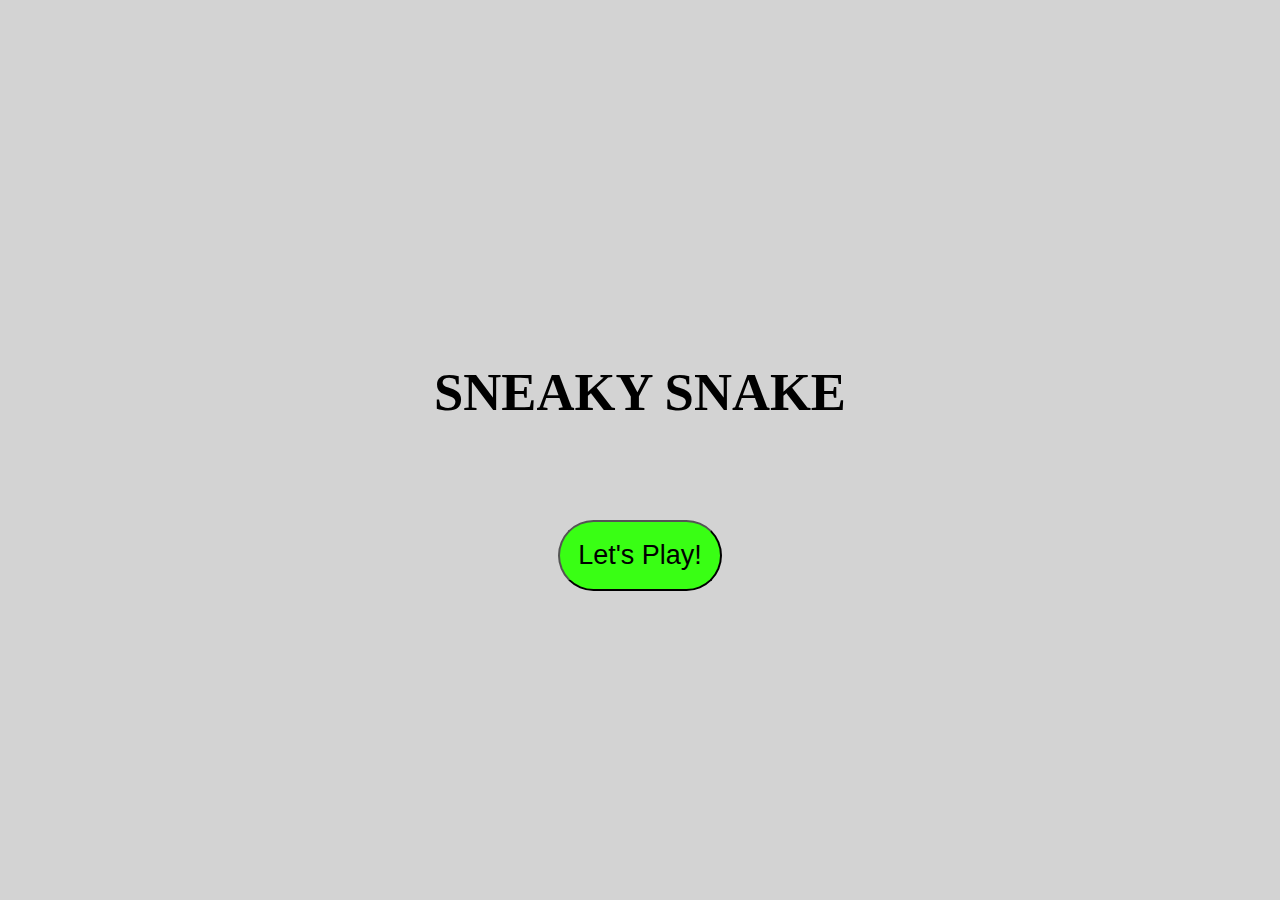
<file: index.html>
<!DOCTYPE html>
<html lang="en">
<head>
  <meta charset="UTF-8">
  <meta http-equiv="X-UA-Compatible" content="IE=edge">
  <meta name="viewport" content="width=device-width, initial-scale=1.0">
  <title>SNEAKY SNAKE</title>
  <link rel="stylesheet" href="style.css">

</head>


<body>
     
  
  <div id="start-screen" class = "screen" style = "display:flex";>
    <h3>SNEAKY SNAKE</h3>
      <button onclick="startGame()"> Let's Play! </button>
  </div>
 
 <!---Grid cells will be added here--->
 <canvas id="grid"  style = "display: none;">
  <header>SNEAKY SNAKE</header>
 </canvas>

 <div id="game-over-screen" class = "screen" style = "display: none">
  
   <h3> Uh No. Better Luck Next Time...</h3 style = " display: none">
   <button onclick="resetGame()" class = "center"> Restart </button>
 </div>

  <script src="script.js"></script>
</body>

</html>
</file>
<file: style.css>
body {
    height: 100vh;
    margin: 0;
    display: flex;
    flex-direction: column;
    justify-content: center;
    align-items: center;
    font-family: 'Lora', serif;
    background-color: lightgray;

}



#grid {
  border: black;
  border-color: black;
}



button {
  margin-top: 5vmin;
  padding: 2vmin;
  font-size: 3vmin;
  border-radius: 4vmin;
  border: .1vmin soild lightsteelblue;
  background-color: #39FF14;

}

.screen {
  font-size: 5vmin;
  flex-direction: column;
  align-items: center;
  justify-content: center;
  color: black;
  display: flex;
  text-align:center;
}
</file>
